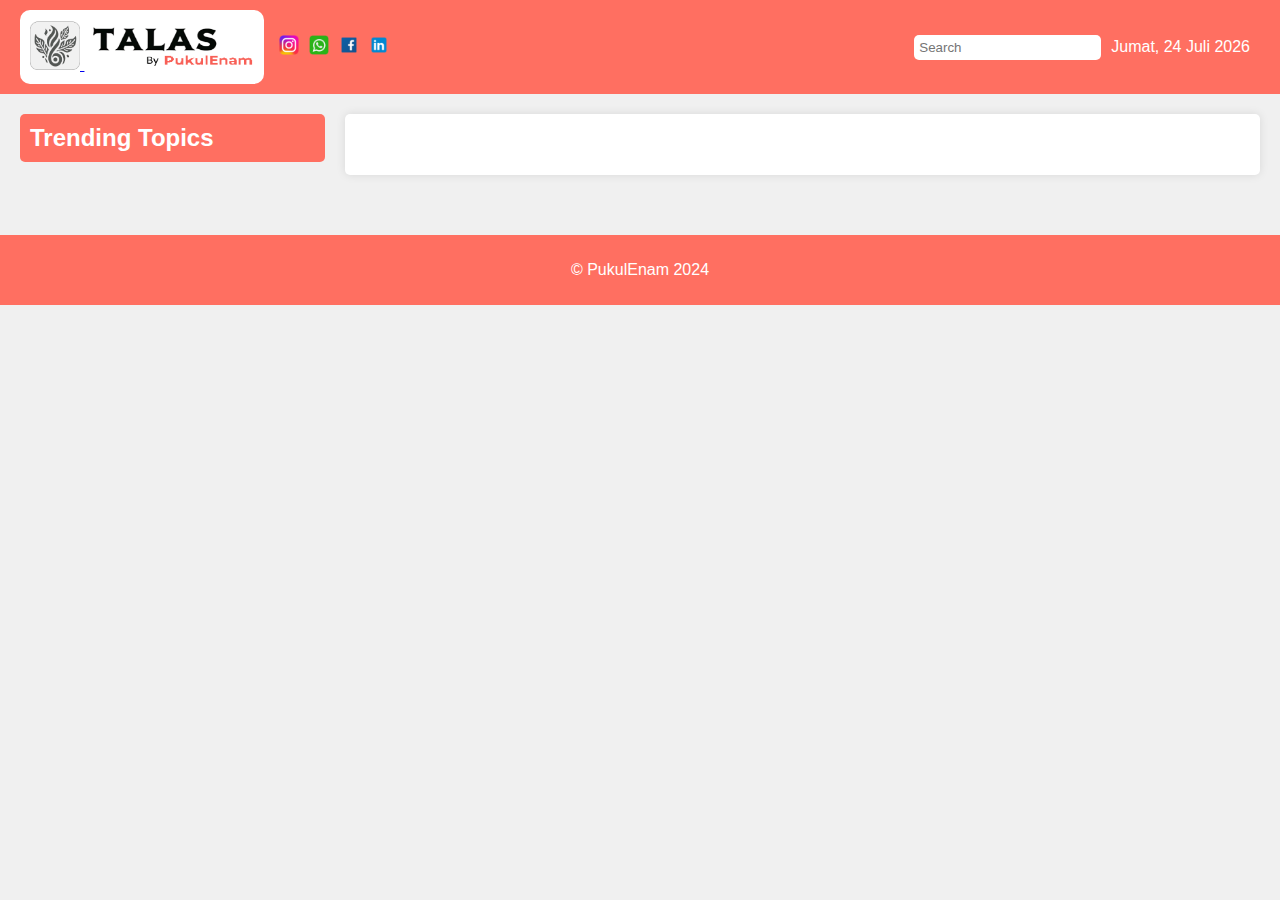
<file: Detail Page Talas/index.html>
<!DOCTYPE html>
<html lang="en">

<head>
    <meta charset="UTF-8">
    <meta name="viewport" content="width=device-width, initial-scale=1.0">
    <title>TALAS by PukulEnam</title>
    <link rel="stylesheet" href="styles.css">
</head>

<body>
    <header>
        <div class="left-section">
            <div class="logo">
                <a href="../Home Page Talas/index.html">
                    <img src="assets/Logo.png" alt="TALAS Logo">
                    <img src="assets/Title.png" class="title" style="width: 165px; height: 45px; margin-left: 5px;">
                </a>
            </div>
            <div class="contact-us">
                <a href="https://www.instagram.com/pukulenam.id/"><img src="assets/instagram.png" alt="Instagram"></a>
                <a href="https://www.whatsapp.com/channel/0029Vacza9qHgZWUh08zyw12"><img src="assets/whatsapp.png"
                        alt="WhatsApp"></a>
                <a href="https://www.facebook.com/pukulenam.id"><img src="assets/facebook.png" alt="Facebook"></a>
                <a href="https://www.linkedin.com/company/pukulenam/"><img src="assets/linkedin.png" alt="LinkedIn"></a>
            </div>
        </div>
        <div class="right-section">
            <input type="text" id="search-bar" placeholder="Search">
            <span id="current-date"></span>
        </div>
    </header>
    <main>
        <aside>
            <h2>Trending Topics</h2>
            <ul id="trending-topics"></ul>
        </aside>
        <div class="content">
            <div class="description">
                <div class="topic-content" id="topic-content">
                    <h1><strong></strong></h1>
                    <p></p>
                </div>
            </div>

            <section class="news">
                <!-- News items will be dynamically added here -->
            </section>
        </div>

    </main>
    <footer>
        <p>&copy; PukulEnam 2024</p>
    </footer>

    <script>
        document.addEventListener('DOMContentLoaded', function () {
            function updateDate() {
                const dateSpan = document.getElementById('current-date');
                const now = new Date();
                const options = { weekday: 'long', year: 'numeric', month: 'long', day: 'numeric' };
                dateSpan.textContent = now.toLocaleDateString('id-ID', options);
            }

            updateDate();

            let allNews = [];

            function displayNews(newsItems) {
                const newsSection = document.querySelector('.news');
                newsSection.innerHTML = ''; // Hapus konten lama

                newsItems.forEach((newsItem, index) => {
                    const newsElement = document.createElement('div');
                    newsElement.className = 'news-item';

                    // Create unique IDs for coverage bars
                    const coverageBarIdHoax = `coverageBar-hoax-${index}`;
                    const coverageBarIdBias = `coverageBar-bias-${index}`;

                    // Build HTML structure for the news item
                    newsElement.innerHTML = `
                        <div class="news-image">
                            <img src="${newsItem.image}" alt="News pic" style="width: 100%; height: 150px; margin-top: 5px">
                        </div>
                        <div class="news-content">
                            <h2>${newsItem.title}</h2>
                            <p>${newsItem.content.substring(0, 200)}...</p>
                            <a href="${newsItem.link}" target="_blank">Read more</a>
                        </div>
                        <!-- Coverage bars di sisi kanan -->
                        <div class="news-coverage-bars">
                            <div id="${coverageBarIdHoax}" class="coverage-bar"></div>
                            <div id="${coverageBarIdBias}" class="coverage-bar"></div>
                        </div>
                    `;

                    newsSection.appendChild(newsElement);

                    // Visualisasi dengan bar
                    createCoverageBar(coverageBarIdHoax, Math.round(newsItem.hoax_confidence * 100), "Hoax", "Fact");
                    createCoverageBar(coverageBarIdBias, Math.round(newsItem.bias_confidence * 100), "Bias", "Neutral");
                });
            }


            // Fungsi untuk membuat coverage bar
            function createCoverageBar(chartId, prediction, Cat1, Cat2) {
                const container = document.getElementById(chartId);

                // Create the coverage bar div
                const coverageBar = document.createElement('div');
                coverageBar.className = 'coverage-bar';

                // Left segment
                const leftSegment = document.createElement('div');
                leftSegment.className = 'segment left-segment';
                leftSegment.style.width = `${prediction}%`;
                if (prediction < 30) {
                    Cat1 = ""; // Set Cat1 sebagai string kosong jika prediction < 30
                }
                leftSegment.textContent = `${Cat1} ${prediction}%`;
                

                // Center segment

                // Right segment
                const rightSegment = document.createElement('div');
                rightSegment.className = 'segment right-segment';
                const rightPercentage = 100 - prediction; // Calculate right percentage
                rightSegment.style.width = `${rightPercentage}%`;
                if (rightPercentage < 30) {
                    Cat2 = ""; // Set Cat1 sebagai string kosong jika prediction < 30
                }
                rightSegment.textContent = `${Cat2} ${rightPercentage}%`;

                // Append segments to the coverage bar
                coverageBar.appendChild(leftSegment);
                coverageBar.appendChild(rightSegment);

                // Append the coverage bar to the container
                container.appendChild(coverageBar);
            }

            let selectedTopic = '';  // Variabel untuk menyimpan topik yang dipilih

            // Fungsi untuk mengambil berita berdasarkan topik yang dipilih
            function fetchNewsByTopic(topic) {
                fetch('http://127.0.0.1:8080/predict-all') // Mengambil berita yang sudah diprediksi dari Flask
                    .then(response => {
                        if (!response.ok) {
                            throw new Error('Network response was not ok');
                        }
                        return response.json();
                    })
                    .then(data => {
                        // Filter berita berdasarkan topik
                        const filteredNews = data.filter(newsItem =>
                            newsItem.title.toLowerCase().includes(topic.toLowerCase()) ||
                            newsItem.content.toLowerCase().includes(topic.toLowerCase())
                        );

                        // Hitung jumlah berita relevan
                        const count = filteredNews.length;

                        // Update elemen <p> dengan jumlah berita
                        const pElement = document.querySelector('#topic-content p');
                        pElement.innerHTML = `
                            Stay current with all the latest and breaking news about <b>${topic}</b>, compare headlines and perspectives between news sources on stories happening today. 
                            In total, <b>${count}</b> stories have been published about <b>${topic}</b> which Talas News has aggregated in the past 3 months.
                        `;

                        // Tampilkan berita yang difilter
                        displayNews(filteredNews);
                    })
                    .catch(error => console.error('Error fetching news:', error));
            }

            // Event listener untuk search bar
            document.getElementById('search-bar').addEventListener('input', function (event) {
                const query = event.target.value.trim(); // Ambil input dari search bar

                if (query) {
                    // Redirect ke halaman baru dengan membawa inputan sebagai parameter di URL
                    window.location.href = `../Home Page Talas/index.html?query=${encodeURIComponent(query)}`;
                }
            });


        // Function to get URL parameters
        function getUrlParameter(name) {
            const urlParams = new URLSearchParams(window.location.search);
            return urlParams.get(name);
        }

        // Get the title parameter from the URL
        const title = getUrlParameter('title');

        fetch('http://127.0.0.1:5001/trending-topics', {
            headers: {
                'ngrok-skip-browser-warning': 'true'
            }
        })
        .then(response => response.json())
        .then(trendingTopics => {
            const trendingTopicsList = document.getElementById('trending-topics');
            trendingTopicsList.innerHTML = '';

            trendingTopics.forEach(topic => {
                const topicElement = document.createElement('li');
                topicElement.textContent = topic.title;

                // Add click event listener to each topic element
                topicElement.addEventListener('click', () => {
                    console.log('Selected topic:', topic.title);
                    selectedTopic = topic.title;

                    // Update the h1 element with the selected topic and additional string
                    const h1Element = document.querySelector('#topic-content h1 strong');
                    h1Element.textContent = `News about ${selectedTopic}`;

                    const pElement = document.querySelector('#topic-content p');
                    pElement.innerHTML = `Stay current with all the latest and breaking news about <b>${selectedTopic}</b>, compare headlines and perspectives between news sources on stories happening today. In total, <b></b> stories have been published about <b>${selectedTopic}</b> which Talas News has aggregated in the past 3 months.`;

                    // Remove 'selected' class from all list items
                    const allItems = trendingTopicsList.getElementsByTagName('li');
                    for (let item of allItems) {
                        item.classList.remove('selected');
                    }

                    // Add 'selected' class to the clicked item
                    topicElement.classList.add('selected');

                    // Fetch berita yang sesuai dengan topik yang dipilih
                    fetchNewsByTopic(selectedTopic);
                });

                trendingTopicsList.appendChild(topicElement);

                if (topic.title === title) {
                defaultSelectedTopic = topicElement;
            }
        });

        // Trigger click event for the default selected topic if it exists
        if (defaultSelectedTopic) {
            defaultSelectedTopic.click();
        } else if (trendingTopics.length > 0) {
            // Optionally, if no specific title matched, click the first topic by default
            trendingTopicsList.firstChild.click();
        }
    })
        .catch(error => console.error('Error fetching trending topics:', error));
    });
        
    </script>
</body>

</html>
</file>
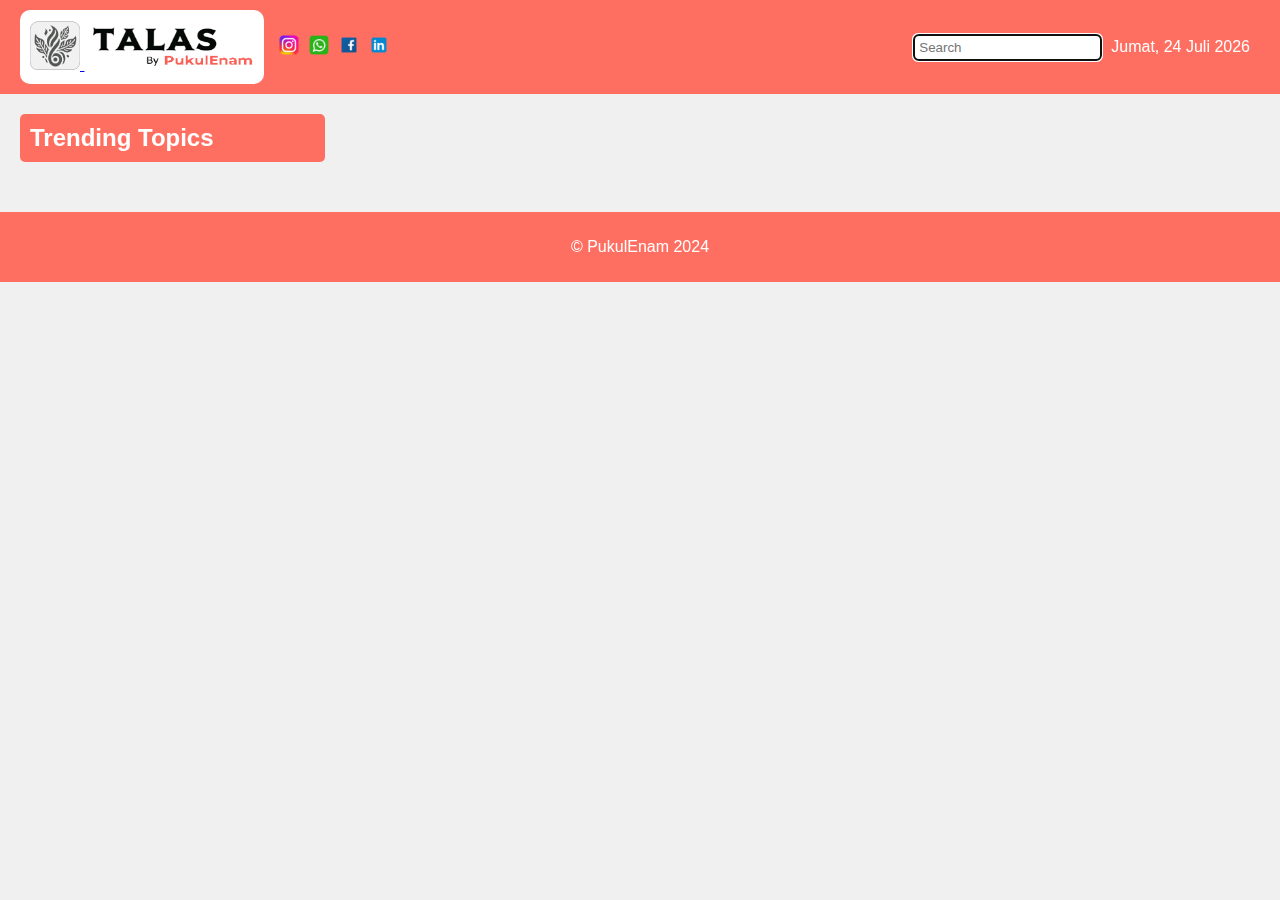
<file: Home Page Talas/index.html>
<!DOCTYPE html>
<html lang="en">

<head>
    <meta charset="UTF-8">
    <meta name="viewport" content="width=device-width, initial-scale=1.0">
    <title>TALAS by PukulEnam</title>
    <link rel="stylesheet" href="styles.css">
</head>

<body>
    <header>
        <div class="left-section">
            <div class="logo">
                <a href="./index.html">
                    <img src="assets/Logo.png" alt="TALAS Logo">
                    <img src="assets/Title.png" class="title" style="width: 165px; height: 45px; margin-left: 5px;">
                </a>
            </div>
            <div class="contact-us">
                <a href="https://www.instagram.com/pukulenam.id/"><img src="assets/instagram.png" alt="Instagram"></a>
                <a href="https://www.whatsapp.com/channel/0029Vacza9qHgZWUh08zyw12"><img src="assets/whatsapp.png"
                        alt="WhatsApp"></a>
                <a href="https://www.facebook.com/pukulenam.id"><img src="assets/facebook.png" alt="Facebook"></a>
                <a href="https://www.linkedin.com/company/pukulenam/"><img src="assets/linkedin.png" alt="LinkedIn"></a>
            </div>
        </div>
        <div class="right-section">
            <input type="text" id="search-bar" placeholder="Search">
            <span id="current-date"></span>
        </div>
    </header>
    <main>
        <aside>
            <h2>Trending Topics</h2>
            <ul id="trending-topics">
            </ul>
        </aside>
        <div class="content">
            <section class="carousel-container">
                <div class="carousel-slides">
                    <!-- Slides will be dynamically added here -->
                </div>
                <button class="prev" id="prevBtn">&#10094;</button>
                <button class="next" id="nextBtn">&#10095;</button>
            </section>
            <section class="news">
                <!-- News items will be dynamically added here -->
            </section>
        </div>
    </main>
    <footer>
        <p>&copy; PukulEnam 2024</p>
    </footer>

    <script>
        document.addEventListener('DOMContentLoaded', function () {
            function updateDate() {
                const dateSpan = document.getElementById('current-date');
                const now = new Date();
                const options = { weekday: 'long', year: 'numeric', month: 'long', day: 'numeric' };
                dateSpan.textContent = now.toLocaleDateString('id-ID', options);
            }

            updateDate();

            let slideIndex = 0;
            let allNews = [];

            function showSlide(index) {
                const slides = document.querySelectorAll('.carousel-slide');
                if (index >= slides.length) {
                    slideIndex = 0;
                } else if (index < 0) {
                    slideIndex = slides.length - 1;
                } else {
                    slideIndex = index;
                }

                const offset = -slideIndex * 100;
                document.querySelector('.carousel-slides').style.transform = `translateX(${offset}%)`;
            }

            function moveSlide(step) {
                const slides = document.querySelectorAll('.carousel-slide');
                slideIndex = (slideIndex + step + slides.length) % slides.length;
                showSlide(slideIndex);
            }

            function displayNews(newsItems) {
                const newsSection = document.querySelector('.news');
                newsSection.innerHTML = ''; // Hapus konten lama

                newsItems.forEach((newsItem, index) => {
                    const newsElement = document.createElement('div');
                    newsElement.className = 'news-item';

                    // Create unique IDs for coverage bars
                    const coverageBarIdHoax = `coverageBar-hoax-${index}`;
                    const coverageBarIdBias = `coverageBar-bias-${index}`;

                    // Build HTML structure for the news item
                    newsElement.innerHTML = `
                        <div class="news-image">
                            <img src="${newsItem.image}" alt="News pic" style="width: 100%; height: 150px; margin-top: 5px">
                        </div>
                        <div class="news-content">
                            <h2>${newsItem.title}</h2>
                            <p>${newsItem.content.substring(0, 200)}...</p>
                            <a href="${newsItem.link}" target="_blank">Read more</a>
                        </div>
                        <!-- Coverage bars di sisi kanan -->
                        <div class="news-coverage-bars">
                            <div id="${coverageBarIdHoax}" class="coverage-bar"></div>
                            <div id="${coverageBarIdBias}" class="coverage-bar"></div>
                        </div>
                    `;

                    newsSection.appendChild(newsElement);

                    // Visualisasi dengan bar
                    createCoverageBar(coverageBarIdHoax, Math.round(newsItem.hoax_confidence * 100), "Hoax", "Fact");
                    createCoverageBar(coverageBarIdBias, Math.round(newsItem.bias_confidence * 100), "Bias", "Neutral");
                });
            }

            // Fungsi untuk membuat coverage bar
            function createCoverageBar(chartId, prediction, Cat1, Cat2) {
                const container = document.getElementById(chartId);

                // Create the coverage bar div
                const coverageBar = document.createElement('div');
                coverageBar.className = 'coverage-bar';

                // Left segment
                const leftSegment = document.createElement('div');
                leftSegment.className = 'segment left-segment';
                leftSegment.style.width = `${prediction}%`;
                if (prediction < 30) {
                    Cat1 = ""; // Set Cat1 sebagai string kosong jika prediction < 30
                }
                leftSegment.textContent = `${Cat1} ${prediction}%`;

                // Center segment

                // Right segment
                const rightSegment = document.createElement('div');
                rightSegment.className = 'segment right-segment';
                const rightPercentage = 100 - prediction; // Calculate right percentage
                rightSegment.style.width = `${rightPercentage}%`;
                if (rightPercentage < 30) {
                    Cat2 = ""; // Set Cat1 sebagai string kosong jika prediction < 30
                }
                rightSegment.textContent = `${Cat2} ${rightPercentage}%`;

                // Append segments to the coverage bar
                coverageBar.appendChild(leftSegment);
                coverageBar.appendChild(rightSegment);

                // Append the coverage bar to the container
                container.appendChild(coverageBar);
            }

            function displayCarousel(newsItems) {
                const slidesContainer = document.querySelector('.carousel-slides');
                slidesContainer.innerHTML = '';

                newsItems.forEach(newsItem => {
                    const slide = document.createElement('div');
                    slide.className = 'carousel-slide';
                    slide.innerHTML = `
                        <img src="${newsItem.image}" alt="News Image">
                        <div class="carousel-caption">
                            <h2>${newsItem.title}</h2>
                            <p>${newsItem.content.substring(0, 100)}...</p>
                            <a href="${newsItem.link}" target="_blank">Read more</a>
                        </div>
                    `;
                    slidesContainer.appendChild(slide);
                });

                // Tampilkan slide pertama
                showSlide(slideIndex);

                // Auto Slide (Opsional)
                setInterval(() => {
                    moveSlide(1);
                }, 5000); // Ganti slide setiap 5 detik
            }

            // Fetching data from API
            fetch('http://127.0.0.1:8080/predict-all', {
                headers: {
                    'ngrok-skip-browser-warning': 'true'  // Menambahkan header untuk skip peringatan
                }
            })
                .then(response => {
                    if (!response.ok) {
                        throw new Error('Network response was not ok');
                    }
                    return response.json();  // Memastikan respons dikonversi ke JSON
                })
                .then(data => {
                    allNews = data;
                    displayCarousel(allNews);  // Menampilkan berita di carousel
                    displayNews(allNews);  // Menampilkan daftar berita
                })
                .catch(error => console.error('Error fetching news:', error));

                // Ambil parameter "query" dari URL
                const urlParams = new URLSearchParams(window.location.search);
                const query = urlParams.get('query'); // Ambil nilai parameter query

                // Jika ada query, gunakan untuk memfilter berita
                if (query) {
                    // Filter berita berdasarkan query dari URL
                    const filteredNews = allNews.filter(newsItem =>
                        (newsItem.title && newsItem.title.toLowerCase().includes(query.toLowerCase())) ||
                        (newsItem.content && newsItem.content.toLowerCase().includes(query.toLowerCase())) ||
                        (newsItem.date && newsItem.date.toLowerCase().includes(query.toLowerCase())) ||
                        (newsItem.media_bias && newsItem.media_bias.toLowerCase().includes(query.toLowerCase()))
                    );

                    // Tampilkan berita yang telah difilter
                    displayNews(filteredNews);

                    // Isi search bar dengan nilai query
                    document.getElementById('search-bar').value = query;
                }

                // Pindahkan fokus ke search bar setelah halaman dimuat
                document.getElementById('search-bar').focus();

                // Event listener untuk input di search bar (jika pengguna mengetik ulang)
                document.getElementById('search-bar').addEventListener('input', function (event) {
                    const newQuery = event.target.value.toLowerCase();

                    // Filter berita berdasarkan input baru
                    const filteredNews = allNews.filter(newsItem =>
                        (newsItem.title && newsItem.title.toLowerCase().includes(newQuery)) ||
                        (newsItem.content && newsItem.content.toLowerCase().includes(newQuery)) ||
                        (newsItem.date && newsItem.date.toLowerCase().includes(newQuery)) ||
                        (newsItem.media_bias && newsItem.media_bias.toLowerCase().includes(newQuery))
                    );

                    // Tampilkan berita yang difilter
                    displayNews(filteredNews);
                });

            fetch('http://127.0.0.1:5001/trending-topics', {
                headers: {
                    'ngrok-skip-browser-warning': 'true'
                }
            })
            .then(response => response.json())
            .then(trendingTopics => {
                const trendingTopicsList = document.getElementById('trending-topics');
                trendingTopicsList.innerHTML = '';

                trendingTopics.forEach(topic => {
                    const topicElement = document.createElement('li');
                    topicElement.textContent = topic.title;

                    // Add click event listener to each topic element
                    topicElement.addEventListener('click', () => {
                        console.log('Selected topic:', topic.title);
                        selectedTopic = topic.title;

                        // Remove 'selected' class from all list items
                        const allItems = trendingTopicsList.getElementsByTagName('li');
                        for (let item of allItems) {
                            item.classList.remove('selected');
                        }

                        // Add 'selected' class to the clicked item
                        topicElement.classList.add('selected');

                        // Redirect to a new page with the topic title as a URL parameter
                        window.location.href = `../Detail Page Talas/index.html?title=${encodeURIComponent(topic.title)}`;

                    });

                    trendingTopicsList.appendChild(topicElement);
                });
            })
            .catch(error => console.error('Error fetching trending topics:', error));

            // Event listeners for the buttons
            document.getElementById('prevBtn').addEventListener('click', () => moveSlide(-1));
            document.getElementById('nextBtn').addEventListener('click', () => moveSlide(1));
        });
    </script>
</body>

</html>
</file>
<file: Detail Page Talas/styles.css>
/* General body styling */
body {
    font-family: Arial, sans-serif;
    margin: 0;
    padding: 0;
    background-color: #f0f0f0;
}

/* Header styling */
header {
    display: flex;
    justify-content: space-between;
    align-items: center;
    background-color: #ff6f61;
    padding: 10px 20px;
    color: white;
}

.left-section {
    display: flex;
    align-items: center;
}

.left-section .logo {
    display: flex;
    align-items: center;
    background-color: #fff;
    border-radius: 10px;
    padding: 10px;
}

.left-section .logo img {
    width: 50px;
    height: 50px;
}

.left-section .contact-us {
    display: flex;
    align-items: center;
    margin-left: 10px;
}

.left-section .contact-us a {
    margin: 0 5px;
}

.left-section .contact-us img {
    width: 20px;
}

.right-section {
    display: flex;
    align-items: center;
    padding: 10px;
    border-radius: 10px;
}

.right-section input {
    padding: 5px;
    margin-right: 10px;
    border: none;
    border-radius: 5px;
}

/* Main content styling */
main {
    display: flex;
    padding: 20px;
}

aside {
    width: 25%;
    margin-right: 20px;
}

aside h2 {
    background-color: #ff6f61;
    color: white;
    padding: 10px;
    margin: 0 0 10px 0;
    border-radius: 5px;
}

aside ul {
    list-style-type: none;
    padding: 0;
    margin: 0;
}

aside ul li {
    background-color: #fff;
    margin: 5px 0;
    padding: 10px;
    border-radius: 5px;
}

aside ul li a {
    text-decoration: none;
    color: #333;
}

/* Main content area */
.content {
    width: 75%;
    margin: 0;
}

.description {
    display: flex;
    justify-content: space-between;
    background-color: white;
    padding: 20px;
    margin-bottom: 20px;
    border-radius: 5px;
    box-shadow: 0 0 10px rgba(0, 0, 0, 0.1);
}

.selected {
    background-color: lightpink;
}

/* News Section */
.news {
    display: flex;
    flex-direction: column;
}

.news-item {
    display: flex;  /* Menggunakan Flexbox untuk menata konten dan coverage bar berdampingan */
    background-color: white;
    border-radius: 5px;
    box-shadow: 0 0 10px rgba(0, 0, 0, 0.1);
    overflow: hidden;
    margin-bottom: 20px;
    width: 100%;  /* Mengatur lebar elemen */
}

.news-image {
    flex-shrink: 0; /* Mencegah gambar mengecil */
}

.news-image img {
    width: 150px;
    height: 150px;
    object-fit: cover;
    border-radius: 5px;
    margin-left: 5px;
}

.news-content {
    padding: 15px;
    flex-grow: 1;  /* Membuat konten berita mengisi ruang yang tersisa */
    display: flex;
    flex-direction: column; /* Menjaga konten tetap teratur dalam kolom */
    justify-content: space-between; /* Agar elemen di dalam konten diatur rapi */
    width: 70%;  /* Konten berita mengambil 70% dari lebar berita */
}

.news-content h2 {
    margin: 0 0 10px;
    font-size: 18px;
    color: #333;
}

.news-content p {
    margin: 0 0 10px;
    font-size: 14px;
    color: #666;
}

/* Coverage bars container - move to the right of the news content */
.news-coverage-bars {
    display: flex;
    flex-direction: column;  /* Bar ditampilkan dalam kolom */
    padding: 15px;
    width: 40%;  /* Coverage bars mengambil 30% dari lebar berita */
    margin-left: 20px;  /* Memberikan jarak antara konten berita dan coverage bars */
}

/* Coverage bar styling */
.coverage-bar {
    display: flex;
    width: 100%;  /* Membuat bar sesuai dengan lebar kontainer */
    height: 20px;
    border: 1px solid #ddd;
    margin-bottom: 20px;
}

.segment {
    display: flex;
    justify-content: center;
    align-items: center;
    color: white;
    font-weight: bold;
}

.left-segment {
    background-color: #8B0000; /* Dark red color */
    font-size: 14px;
    font-family: "Roboto", sans-serif;
    font-weight: 700;
    font-style: normal;
}

.right-segment {
    background-color: white;
    color: black;
    font-size: 14px;
    font-family: "Roboto", sans-serif;
    font-weight: 700;
    font-style: normal;
}

/* Footer Styling */
footer {
    text-align: center;
    padding: 10px 0;
    background-color: #ff6f61;
    color: #fff;
    margin-top: 20px;
}
</file>
<file: Home Page Talas/styles.css>
body {
    font-family: Arial, sans-serif;
    margin: 0;
    padding: 0;
    background-color: #f0f0f0;
}

header {
    display: flex;
    justify-content: space-between;
    align-items: center;
    background-color: #ff6f61;
    padding: 10px 20px;
    color: white;
}

.left-section {
    display: flex;
    align-items: center;
}

.left-section .logo {
    display: flex;
    align-items: center;
    background-color: #fff;
    border-radius: 10px;
    padding: 10px;
}

.left-section .logo img {
    width: 50px;
    height: 50px;
}

.left-section .contact-us {
    display: flex;
    align-items: center;
    margin-left: 10px;
}

.left-section .contact-us a {
    margin: 0 5px;
}

.left-section .contact-us img {
    width: 20px;
}

.right-section {
    display: flex;
    align-items: center;
    padding: 10px;
    border-radius: 10px;
}

.right-section input {
    padding: 5px;
    margin-right: 10px;
    border: none;
    border-radius: 5px;
}

main {
    display: flex;
    padding: 20px;
}

aside {
    width: 25%;
    margin-right: 20px;
}

aside h2 {
    background-color: #ff6f61;
    color: white;
    padding: 10px;
    margin: 0 0 10px 0;
    border-radius: 5px;
}

aside ul {
    list-style-type: none;
    padding: 0;
    margin: 0;
}

aside ul li {
    background-color: #fff;
    margin: 5px 0;
    padding: 10px;
    border-radius: 5px;
}

aside ul li a {
    text-decoration: none;
    color: #333;
}

/* Main Content Area */
.content {
    width: 75%;
    margin: 0;
}


.carousel-container {
    position: relative;
    width: 100%;
    margin: 0 auto 20px auto;
    overflow: hidden;
    border-radius: 5px;
}

.carousel-slides {
    display: flex;
    transition: transform 0.5s ease-in-out;
    width: 100%;
}

.carousel-slide {
    min-width: 100%;
    box-sizing: border-box;
    position: relative;
}

.carousel-slide img {
    width: 100%;
    height: 300px;
    object-fit: cover;
}

.carousel-caption {
    position: absolute;
    bottom: 20px;
    left: 20px;
    color: #fff;
    background-color: rgba(0, 0, 0, 0.5);
    padding: 10px;
    width: calc(100% - 40px);
    box-sizing: border-box;
}

.carousel-caption h2 {
    margin: 0;
}

.prev,
.next {
    position: absolute;
    top: 50%;
    transform: translateY(-50%);
    background-color: rgba(0, 0, 0, 0.5);
    color: white;
    border: none;
    padding: 10px;
    cursor: pointer;
    z-index: 100;
    border-radius: 50px;
    
}

.prev {
    left: 10px;
}

.next {
    right: 10px;
}

.selected {
    background-color: lightpink;
}

/* News Section */
.news {
    display: flex;
    flex-direction: column;
}

.news-item {
    display: flex;  /* Menggunakan Flexbox untuk menata konten dan coverage bar berdampingan */
    background-color: white;
    border-radius: 5px;
    box-shadow: 0 0 10px rgba(0, 0, 0, 0.1);
    overflow: hidden;
    margin-bottom: 20px;
    width: 100%;  /* Mengatur lebar elemen */
}

.news-image {
    flex-shrink: 0; /* Mencegah gambar mengecil */
}

.news-image img {
    width: 150px;
    height: 150px;
    object-fit: cover;
    border-radius: 5px;
    margin-left: 5px;
}

.news-content {
    padding: 15px;
    flex-grow: 1;  /* Membuat konten berita mengisi ruang yang tersisa */
    display: flex;
    flex-direction: column; /* Menjaga konten tetap teratur dalam kolom */
    justify-content: space-between; /* Agar elemen di dalam konten diatur rapi */
    width: 70%;  /* Konten berita mengambil 70% dari lebar berita */
}

.news-content h2 {
    margin: 0 0 10px;
    font-size: 18px;
    color: #333;
}

.news-content p {
    margin: 0 0 10px;
    font-size: 14px;
    color: #666;
}

/* Coverage bars container - move to the right of the news content */
.news-coverage-bars {
    display: flex;
    flex-direction: column;  /* Bar ditampilkan dalam kolom */
    padding: 15px;
    width: 40%;  /* Coverage bars mengambil 30% dari lebar berita */
    margin-left: 20px;  /* Memberikan jarak antara konten berita dan coverage bars */
}

/* Coverage bar styling */
.coverage-bar {
    display: flex;
    width: 100%;  /* Membuat bar sesuai dengan lebar kontainer */
    height: 20px;
    border: 1px solid #ddd;
    margin-bottom: 20px;
}

.segment {
    display: flex;
    justify-content: center;
    align-items: center;
    color: white;
    font-weight: bold;
}

.left-segment {
    background-color: #8B0000; /* Dark red color */
    font-size: 14px;
    font-family: "Roboto", sans-serif;
    font-weight: 700;
    font-style: normal;
}

.right-segment {
    background-color: white;
    color: black;
    font-size: 14px;
    font-family: "Roboto", sans-serif;
    font-weight: 700;
    font-style: normal;
}

footer {
    text-align: center;
    padding: 10px 0;
    background-color: #ff6f61;
    color: #fff;
    margin-top: 20px;
}
</file>
